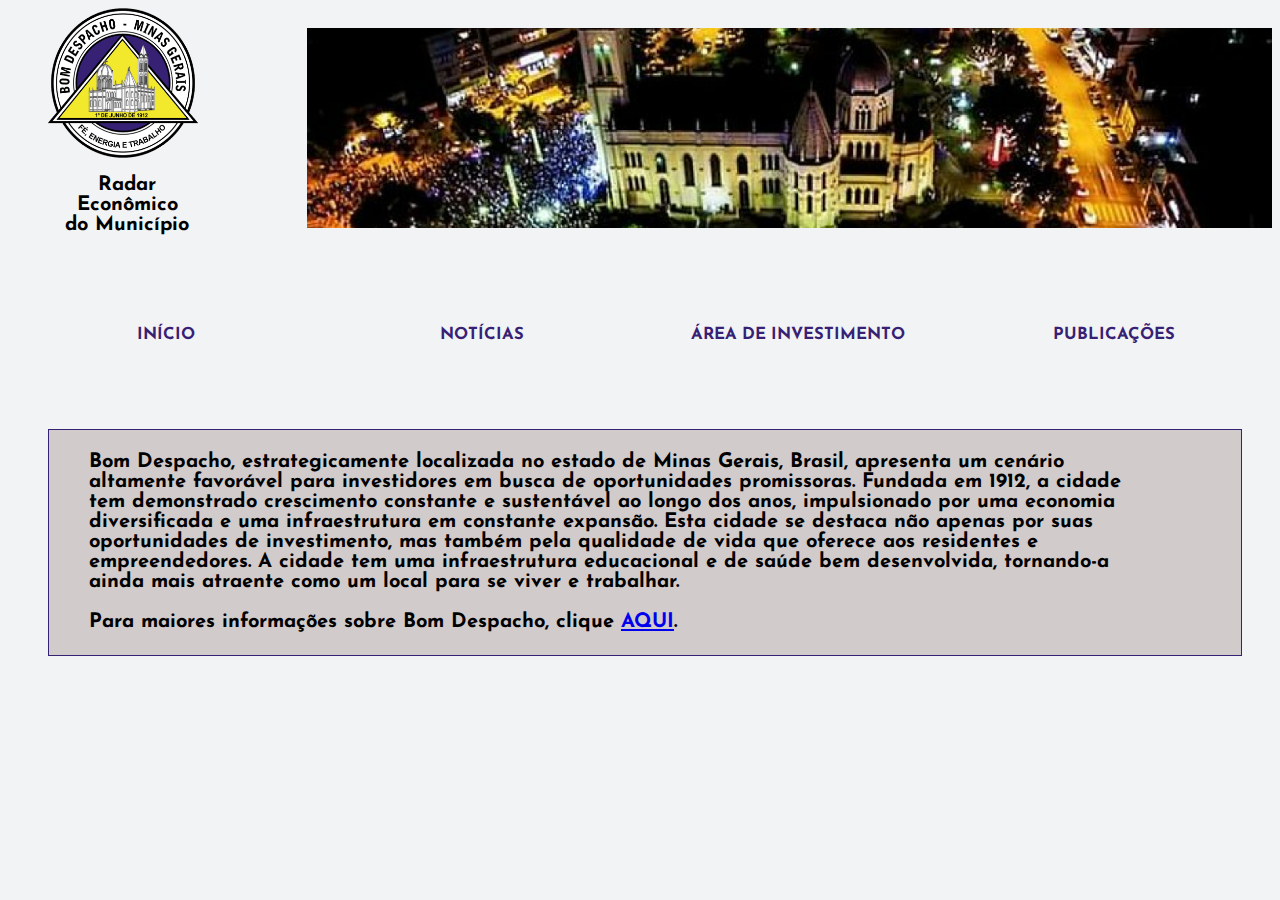
<file: index.html>
<!DOCTYPE html>
<html lang="PT-BR">
<head>
    <meta charset="UTF-8">
    <meta name="viewport" content="width=device-width, initial-scale=1.0">
    <link href='https://fonts.googleapis.com/css?family=Josefin Sans' rel='stylesheet'> <!-- Link da fonte -->
    <link rel="stylesheet" href="/style.css"> <!-- Anexando o CSS -->
    <script src="/radar.js"></script> <!-- Anexando o JS -->

    <title>Radar Econômico</title>
</head>

<body id="body">

    <header>

        <div class="logo-header">
            <img src="/imagem/img-bomDespacho.png" alt="logoBomDespacho">
            <h1> Radar Econômico <br>
                do Município </h1>
        </div>

        <div class="img-header">

        </div>


    </header>

        <!-- 4 Blocos -->
        <div class="div-menu">
            <div class="conteudo-menu"> <h5> INÍCIO </h5> </div> 
            <div class="conteudo-menu"> <h5> NOTÍCIAS </h5> </div>
            <div class="conteudo-menu"> <h5> ÁREA DE INVESTIMENTO </h5> </div>
            <div class="conteudo-menu"> <h5> PUBLICAÇÕES </h5> </div>
        </div>

            <!-- Texto -->
            <div class="pagina">
            <div class="texto">
                <h6>
                    Bom Despacho, estrategicamente localizada no estado de Minas Gerais, Brasil, apresenta um cenário altamente favorável para investidores em busca de 
                    oportunidades promissoras. Fundada em 1912, a cidade tem demonstrado crescimento constante e sustentável ao longo dos anos, impulsionado por uma 
                    economia diversificada e uma infraestrutura em constante expansão. Esta cidade se destaca não apenas por suas oportunidades de investimento, mas 
                    também pela qualidade de vida que oferece aos residentes e empreendedores. A cidade tem uma infraestrutura educacional e de saúde bem desenvolvida, 
                    tornando-a ainda mais atraente como um local para se viver e trabalhar. <br><br> Para maiores informações sobre Bom Despacho, clique
                    <a href="https://www.ibge.gov.br">AQUI</a>. <!--anexar link do IBGE-->
                </h6>
            </div>
            </div>

        <!-- 6 Blocos -->
        <!-- <div class="container">
            <div class="box">
                <h1>Indicadores Econômicos do Município</h1>
            </div>

            <div class="box">
                <h1></h1>
            </div>

            <div class="box">
                <h1></h1>
            </div>

            <div class="box">
                <h1>Indicadores Econômicos do Município</h1>
            </div>

            <div class="box">
                <h1></h1>
            </div>

            <div class="box">
                <h1>História Econômica</h1>
            </div>

        </div> -->
  

        <!-- Bloco Lateral a Esquerda-->
        <!-- <div class="conteiner2">
            <div class="box-esquerda">
                <h1>Atividade Econômica</h1>
                 <img src="/imagem/Planta.png" alt="Planta"> 
            </div>

            <div class="texto">
                Lorem ipsum dolor sit amet. Ut fuga quod ut beatae quos qui architecto adipisci est nesciunt repellendus est odit aliquid. Et cumque ipsum et illo necessitatibus vel repellendus ipsam sed aperiam quia.
                Cum porro harum est quia nostrum qui atque praesentium ut vero magni 
                Et debitis omnis qui tenetur repellendus et eius maiores id pariatur sint non eaque consequatur. Et doloremque repellendus non impedit excepturi id incidunt excepturi quo dolorem quis. Nam vero nemo aut itaque dolorem et consectetur necessitatibus a voluptas nesciunt id reiciendis porro ut explicabo quas sit molestiae distinctio.
                Cum porro harum est quia nostrum qui atque praesentium ut vero magni qui sequi harum ut dignissimos quaerat. Et voluptas voluptate et consequatur velit qui voluptates ducimus. Ut eligendi voluptas vel mollitia cumque est consequatur numquam.Lorem ipsum dolor sit amet. Ut fuga quod ut beatae quos qui architecto adipisci est nesciunt repellendus est odit aliquid. Et cumque ipsum et illo necessitatibus vel repellendus ipsam sed aperiam quia.
                Et debitis omnisconsequatur. Et doloremque repellendus non impedit excepturi id incidunt excepturi quo    
            </div>
        </div> -->

</body>
</html>
</file>
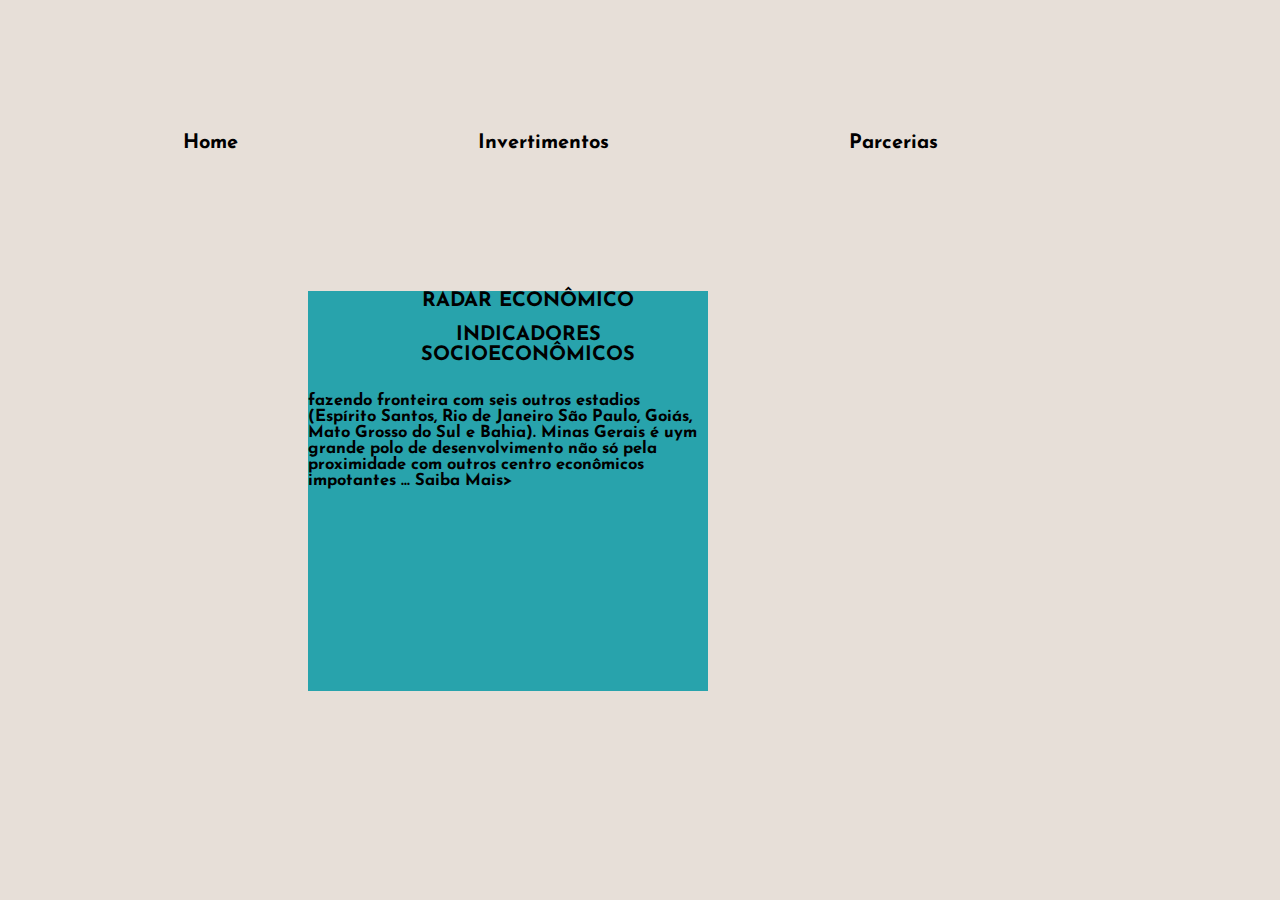
<file: cadastroCalculadora.html>
<!DOCTYPE html>
<html lang="PT-BR">
<head>
    <meta charset="UTF-8">
    <meta name="viewport" content="width=device-width, initial-scale=1.0">
    <link href='https://fonts.googleapis.com/css?family=Josefin Sans' rel='stylesheet'> <!-- Link da fonte -->
    <link rel="stylesheet" href="/style.css"> <!-- Anexando o CSS -->
    <script src="/radar.js"></script> <!-- Anexando o JS -->

    <title>Cadastro</title>
</head>

<body>

    <header>
        <div class="container-blocos">
            <div class="conteudo-calculadora"> <h1> Home </h1> </div>
            <div class="conteudo-calculadora"> <h1> Invertimentos </h1> </div>
            <div class="conteudo-calculadora"> <h1> Parcerias </h1>  </div>
        </div>

    </header>

        <div class="bloco-esquerda">
            <h1> RADAR ECONÔMICO </h1>
            <h1> INDICADORES SOCIOECONÔMICOS </h1>
            <H5> <p>fazendo fronteira com seis outros estadios (Espírito Santos, Rio de Janeiro
                São Paulo, Goiás, Mato Grosso do Sul e Bahia). Minas Gerais é uym grande polo de 
                desenvolvimento não só pela proximidade com outros centro econômicos impotantes ... <strong> Saiba Mais> </strong> </p> </H5>
        </div>
</body>
</html>
</file>
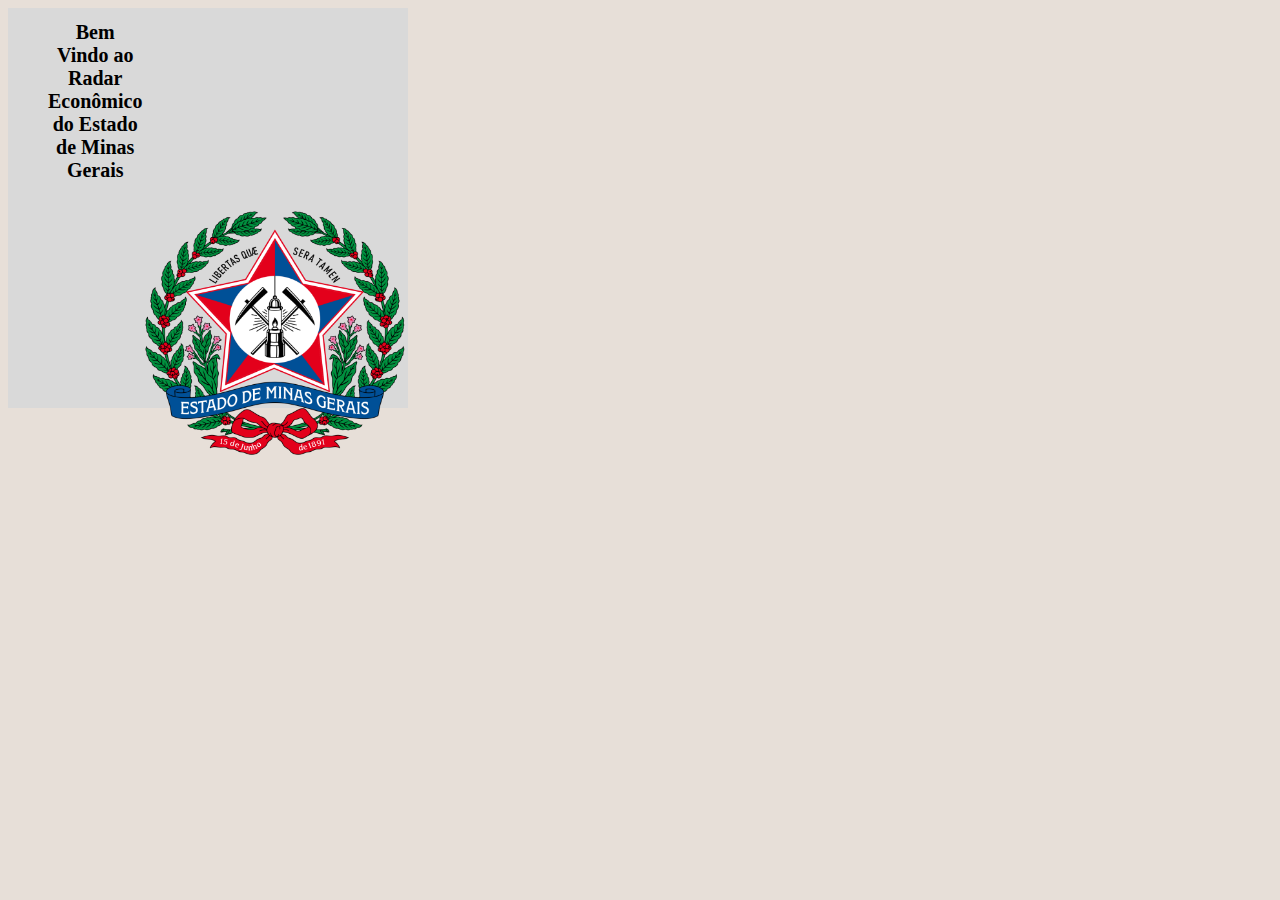
<file: telaInicial.html>
<!DOCTYPE html>
<html lang="PT-BR">
<head>
    <meta charset="UTF-8">
    <meta name="viewport" content="width=device-width, initial-scale=1.0">
    <link rel="stylesheet" href="/style.css"> <!-- Anexando o CSS -->

    <title>Tela Inicial</title>
</head>

<body> 
    <div class="inicial">
        <h1> Bem Vindo ao Radar Econômico do Estado de Minas Gerais </h1><br><br>
        <img class="logo-tela" src="/imagem/brasaoMG.png" alt="brasao Minas Gerais">
    </div>

    <div class="">

    </div>









</body>
</html>
</file>
<file: style.css>
@import url('https://fonts.googleapis.com/css2?family=Poppins:wght@100;200;300;400&display=swap');
:root{

   /* Blue */
    --color-blue-50: #88e4eb;
    --color-blue-100: #28a3ac;
    --color-blue-200: #075461;

    --color-gradient: linear-gradient(90deg, var(--color-blue-50), var(--color-blue-100), var(--color-blue-200));
}

#body {
    background-color: #f2f3f4
}


/*Formatação do Cabeçalho*/
header {
    width:px;
    display: flex;
    align-items: center;
    font-family: 'Josefin Sans';
}

.logo-header img { /*Logo Bom Despacho*/
    height: 150px;
    width: 150px;
    margin-left: 40px;
}

h1 { 
    flex: 1;
    text-align: center;
    font-size: 20px;
    margin-left: 40px;
}

.img-header { /*Imagem do Header*/
    background-position: center;
    background-image: url(/imagem/Header.png);
    background-size: cover;
    margin-left: 100px;
    height: 200px;
    width: 1000px;
}


/*4 blocos*/
.div-menu {
    display: flex;
    justify-content: center;
    align-items: center;
    height: 20vh;
    flex: 1;
    font-size: 20px;
}

.conteudo-menu {
    background: #f2f3f4;
    height: 10px;
    width: 400px;
    text-align: center;
    color: #372174;
    font-family: 'Josefin Sans';
    margin-top: -70px;
}

/* Texto */
.texto {
    display: flex;
    flex-direction: column;
    justify-content: center; /* Centralizar verticalmente */
    align-items: center; /* Centralizar horizontalmente */
    height: 25vh;
    font-family: 'Josefin Sans';
    font-size: 30px;
    margin-left: 40px;
    margin-right: 100px;
}

.pagina {
    background-color: #d1cbcb;
    border: 1px solid #372174;
    margin-left: 40px;
    margin-right: 30px;
}

/*Transição Sublinhado*/
.conteudo-menu {
    position: relative;
}

.conteudo-menu:hover::before {
    content: "";
    position: absolute;
    width: 100%;
    height: 2px; /* Altura da linha de sublinhado */
    background-color: #372174; /* Cor do sublinhado */
    bottom: 0;
    left: 0;
    transform: scaleX(0); /* Inicialmente, sem sublinhado visível */
    transform-origin: right;
    transition: transform 0.3s ease; /* Transição suave */
}

.conteudo-menu:hover::before {
    transform: scaleX(1); /* Quando passar o mouse, exibe o sublinhado */
    transform-origin: left;
}

/*TELA INICIAL*/

.inicial{
    display: flex;
    justify-content: flex-start;
    text-align: center;
    height: 400px;
    width: 400px;
    background-color:#D9D9D9;
}

.logo-tela {
    height: 250px;
    width: 1000px;
    justify-content: center;
    margin-top: 200px;
    
}

/*TELA CADASTRO CALCULADORA*/

body {
    background-color: #E7DFD8;
}

.container-blocos {
    display: flex;
    justify-content: center;
    align-items: center;
    height: 30vh;
    flex: 1;
    font-size: 20px;
    font-family: 'Josefin Sans';
}

.conteudo-calculadora {
    margin-right: 200px;
    font-family: 'Josefin Sans';
}

.bloco-esquerda {
    background-color: #28a3ac;
    height: 400px;
    width: 400px;
    margin-left: 300px;
    font-family: 'Josefin Sans';
    font-size: 20px;
}

.h3 {
    line-height: 200px;
    text-align: center;
}
</file>
